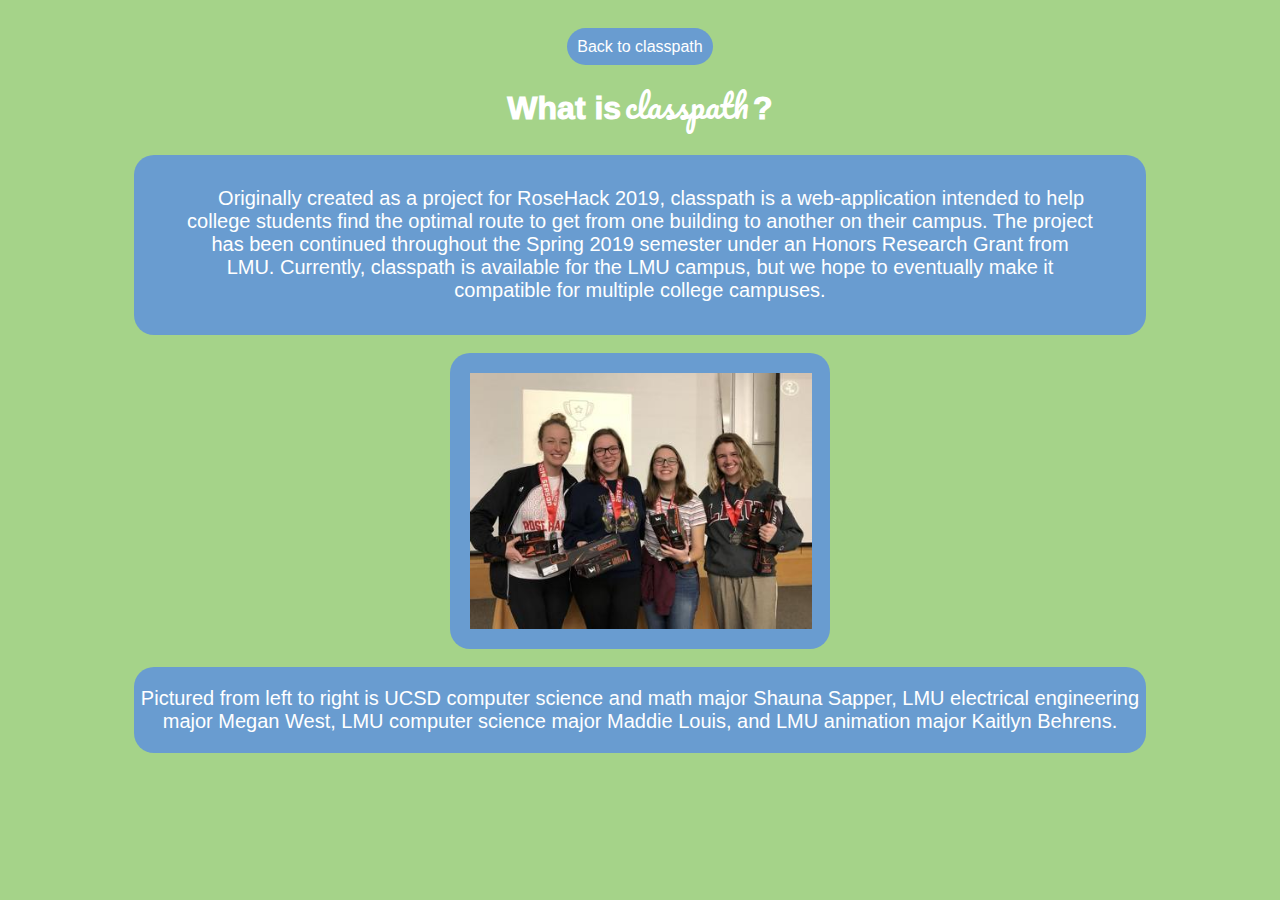
<file: help.html>
<html>
     <head>
          <link href="https://fonts.googleapis.com/css?family=Pacifico" rel="stylesheet">
          <link href="https://fonts.googleapis.com/css?family=Noto+Serif" rel="stylesheet">
          <link rel="stylesheet" href="./help.css">
          <div class = "headContainer">
               <div id="returnButtonContainer">
                    <a id="returnButton" href="./index.html">Back to classpath</a>
               </div>
              <h1 class="header">What is </h1>
              <h1 class="classpath">classpath</h1>
              <h1 class="header">?</h1>
          </div>
          <title>about classpath</title>
          <link rel="shortcut icon" type="image/png" href="./images/lionDrawing.png"/>
     </head>
     <body>
          <div class="container">
               <p id="classpathDescription">
                    &nbsp;&nbsp;&nbsp;&nbsp;Originally created as a project for RoseHack 2019, classpath is a web-application intended to help
                    college students find the optimal route to get from one building to another on their campus. The project has been continued
                    throughout the Spring 2019 semester under an Honors Research Grant from LMU. Currently, classpath is available for the LMU
                    campus, but we hope to eventually make it compatible for multiple college campuses.
               </p>
          </div>
          <br>
          <div class="teamPictureContainer">
               <img src="./images/team.jpg" id="teamPicture"></img>
          </div>
          <br>
          <br>
          <div class="teamDescriptionContainer">
               <p id="teamDescription">
                    Pictured from left to right is UCSD computer science and math major Shauna Sapper, LMU electrical engineering major Megan West,
                               LMU computer science major Maddie Louis, and LMU animation major Kaitlyn Behrens.
               </p>
          </div>
     </body>
</html>
</file>
<file: help.css>
body {
     background-color: #a5d389;
     text-align: center;
}

.header {
     text-align: center;
     color: white;
     font-family: 'Montserrat', sans-serif;
     display: inline-block;
     font-weight: 1000;
}

.classpath {
     color: white;
     font-family: 'Pacifico', cursive;
     font-weight: 100;
     display: inline-block;
}

.container {
     width: 80%;
     margin-left: 10%;
}

.container, #returnButton {
     padding-top: 1%;
     padding-bottom: 1%;
}

#classpathDescription {
     font-size: 20px;
     margin-left: 5%;
     margin-right: 5%;
}

.teamPictureAndDescription {
     text-align: center;
}

.teamPictureContainer {
     width: 30%;
     display: inline-block;
}

#teamPicture {
     width: 90%;
     height: auto;
     padding: 20px;
     border-radius: 20px;
}

.teamDescriptionContainer {
     display: inline-block;
     font-size: 20px;
     margin-bottom: 5%;
     width: 80%;
}

#teamDescription, #classpathDescription {
     font-family: 'Montserrat', sans-serif;
     color: white;
}

.container, #returnButton, .teamDescriptionContainer, .teamPictureContainer {
     background-color: #699CD0;
     border-radius: 20px;
}

#returnButton {
     width: 10%;
     padding: 10px;
     color: white;
     text-decoration: none;
     font-family: 'Montserrat', sans-serif;
}

#returnButton:hover {
     -webkit-transition-duration: 0.4s; Safari
     transition-duration: 0.4s;
     background-color: #183359;
}

#returnButtonContainer {
     margin-top: 3%;
}
</file>
